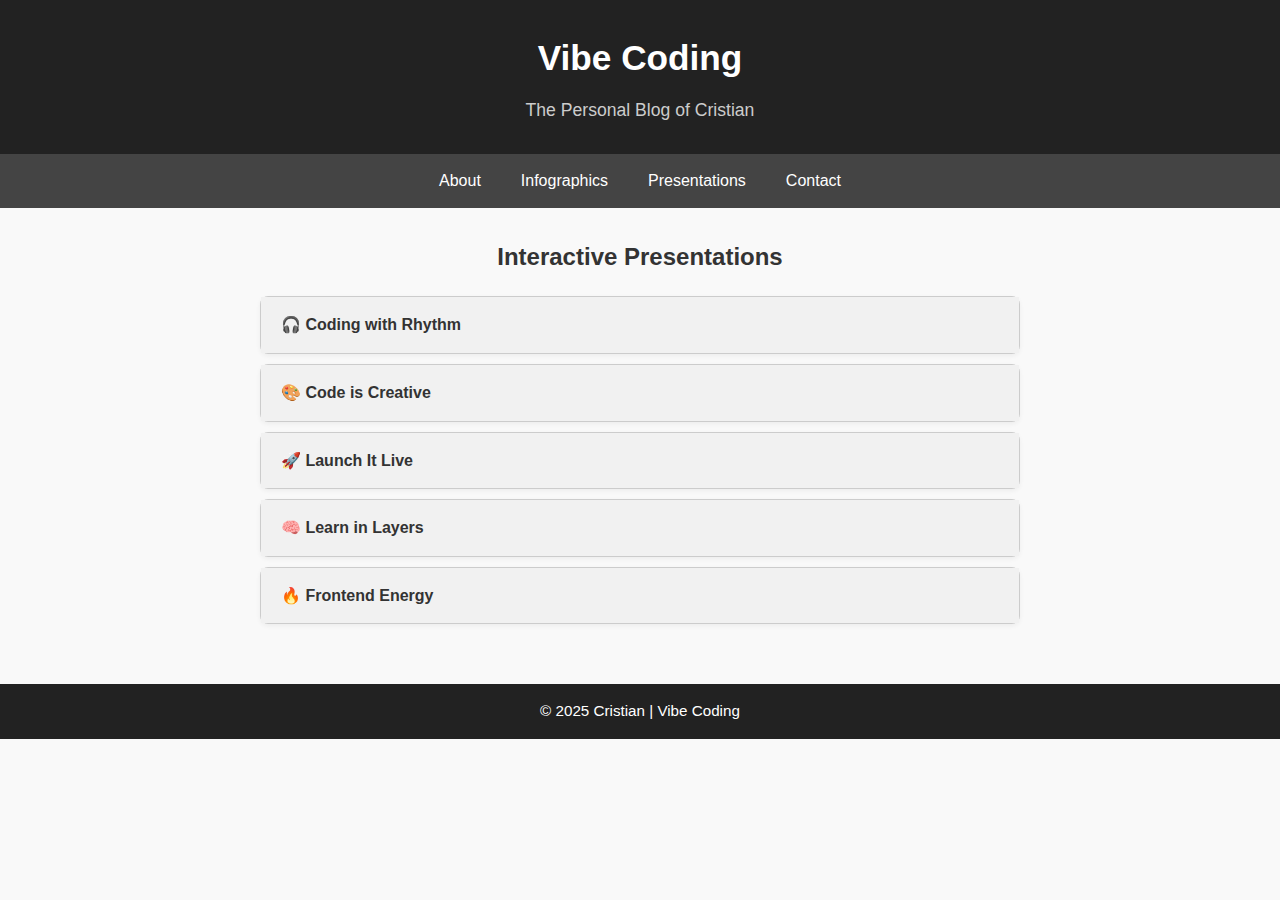
<file: presentations.html>
<!DOCTYPE html>
<html lang="en">
<head>
  <meta charset="UTF-8" />
  <meta name="viewport" content="width=device-width, initial-scale=1.0"/>
  <title>Presentations - Vibe Coding</title>

  <!-- External stylesheet -->
  <link rel="stylesheet" href="style.css" />

  <!-- Internal CSS -->
  <style>
    .accordion {
      max-width: 800px;
      margin: 20px auto;
      padding: 0 20px;
    }

    .accordion-item {
      background: #fff;
      border: 1px solid #ccc;
      border-radius: 8px;
      margin-bottom: 10px;
      box-shadow: 0 2px 5px rgba(0, 0, 0, 0.05);
    }

    .accordion-header {
      padding: 15px 20px;
      font-weight: bold;
      cursor: pointer;
      background-color: #f1f1f1;
      transition: background 0.3s ease;
    }

    .accordion-header:hover {
      background-color: #e1e1e1;
    }

    .accordion-content {
      max-height: 0;
      overflow: hidden;
      padding: 0 20px;
      transition: max-height 0.5s ease, padding 0.3s ease;
      background-color: #fafafa;
    }

    .accordion-content p {
      padding: 10px 0;
    }

    /* Increase max-height & add padding when active to show animation */
    .accordion-item.active .accordion-content {
      max-height: 700px; /* enough height for animation */
      padding: 20px;
    }

    /* Animation Concept One */
    .concept-one {
      display: grid;
      grid-template-rows: repeat(3, 1fr);
      grid-template-columns: repeat(3, 1fr);
      padding: 8em;
      background: url("https://meowlivia.s3.us-east-2.amazonaws.com/codepen/background/desert.jpg") no-repeat center center / cover;
      position: relative;
      height: 400px;
      margin: 40px auto;
      max-width: 800px;
      border-radius: 12px;
      box-shadow: 0 4px 15px rgba(0,0,0,0.3);
      color: white;
      overflow: hidden;
    }

    .concept-one h1 {
      position: absolute;
      margin: auto;
      left: 0;
      right: 0;
      top: 50%;
      margin-top: -40px;
      transition: 0.5s ease;
      z-index: 0;
      letter-spacing: 15px;
      font-family: 'Montserrat', sans-serif;
      font-weight: 900;
      font-size: 50px;
      text-align: center;
      text-shadow: 0 10px 25px rgba(0, 0, 0, 0.3);
      line-height: 1.2;
    }

    .hover {
      cursor: pointer;
      z-index: 1;
      background: rgba(0,0,0,0.3);
      display: flex;
      justify-content: center;
      align-items: center;
      font-size: 2rem;
      font-weight: bold;
      transition: background 0.3s ease;
      border-radius: 8px;
      color: #fff;
      user-select: none;
    }

    .hover:hover {
      background: rgba(255, 255, 255, 0.3);
    }

    /* Hover effects to shift h1 */
    .hover-1:hover ~ h1 {
      left: 30px;
      margin-top: -20px;
    }
    .hover-2:hover ~ h1 {
      margin-top: -20px;
    }
    .hover-3:hover ~ h1 {
      right: 30px;
      margin-top: -20px;
    }
    .hover-4:hover ~ h1 {
      left: 30px;
      margin-top: 0;
    }
    .hover-6:hover ~ h1 {
      right: 30px;
      margin-top: 0;
    }
    .hover-7:hover ~ h1 {
      left: 30px;
      margin-top: -50px;
    }
    .hover-8:hover ~ h1 {
      margin-top: -50px;
    }
    .hover-9:hover ~ h1 {
      right: 30px;
      margin-top: -50px;
    }
  </style>
</head>
<body>
  <header>
    <h1>Vibe Coding</h1>
    <p>The Personal Blog of Cristian</p>
  </header>

  <nav>
    <a href="index.html">About</a>
    <a href="infographics.html">Infographics</a>
    <a href="presentations.html">Presentations</a>
    <a href="contact.html">Contact</a>
  </nav>

  <main>
    <h2 style="text-align:center; margin-top: 20px;">Interactive Presentations</h2>
    <div class="accordion">

      <!-- Accordion Item 1 -->
      <div class="accordion-item">
        <div class="accordion-header">🎧 Coding with Rhythm</div>
        <div class="accordion-content">
          <p>Explore how music and focus can boost your productivity as a developer. Learn about coding flow, playlists, and session planning.</p>
          <section class="concept-one" aria-label="Interactive Animated Concept">
            <div class="hover hover-1">C</div>
            <div class="hover hover-2">O</div>
            <div class="hover hover-3">D</div>
            <div class="hover hover-4">E</div>
            <div class="hover"></div>
            <div class="hover hover-6">R</div>
            <div class="hover hover-7">H</div>
            <div class="hover hover-8">Y</div>
            <div class="hover hover-9">T</div>
            <h1>Coding<br>Rhythm</h1>
          </section>
        </div>
      </div>

      <!-- Accordion Item 2 -->
      <div class="accordion-item">
        <div class="accordion-header">🎨 Code is Creative</div>
        <div class="accordion-content">
          <p>This presentation shows how developers can use design thinking to build expressive, visually appealing apps and websites.</p>
          <section class="concept-one" aria-label="Interactive Animated Concept">
            <div class="hover hover-1">C</div>
            <div class="hover hover-2">R</div>
            <div class="hover hover-3">E</div>
            <div class="hover hover-4">A</div>
            <div class="hover"></div>
            <div class="hover hover-6">T</div>
            <div class="hover hover-7">I</div>
            <div class="hover hover-8">V</div>
            <div class="hover hover-9">E</div>
            <h1>Code is<br>Creative</h1>
          </section>
        </div>
      </div>

      <!-- Accordion Item 3 -->
      <div class="accordion-item">
        <div class="accordion-header">🚀 Launch It Live</div>
        <div class="accordion-content">
          <p>Learn how to host your static websites easily using GitHub Pages and Netlify—great for portfolios, blogs, and demos.</p>
          <section class="concept-one" aria-label="Interactive Animated Concept">
            <div class="hover hover-1">L</div>
            <div class="hover hover-2">A</div>
            <div class="hover hover-3">U</div>
            <div class="hover hover-4">N</div>
            <div class="hover"></div>
            <div class="hover hover-6">C</div>
            <div class="hover hover-7">H</div>
            <div class="hover hover-8">I</div>
            <div class="hover hover-9">T</div>
            <h1>Launch<br>Live</h1>
          </section>
        </div>
      </div>

      <!-- Accordion Item 4 -->
      <div class="accordion-item">
        <div class="accordion-header">🧠 Learn in Layers</div>
        <div class="accordion-content">
          <p>Discover how to use infographics and visual notes to break down complex topics like HTML, CSS, and JavaScript.</p>
          <section class="concept-one" aria-label="Interactive Animated Concept">
            <div class="hover hover-1">L</div>
            <div class="hover hover-2">E</div>
            <div class="hover hover-3">A</div>
            <div class="hover hover-4">R</div>
            <div class="hover"></div>
            <div class="hover hover-6">N</div>
            <div class="hover hover-7">L</div>
            <div class="hover hover-8">A</div>
            <div class="hover hover-9">Y</div>
            <h1>Learn<br>Layers</h1>
          </section>
        </div>
      </div>

      <!-- Accordion Item 5 -->
      <div class="accordion-item">
        <div class="accordion-header">🔥 Frontend Energy</div>
        <div class="accordion-content">
          <p>Tips and tricks for building dynamic, responsive, and visually rich user interfaces that feel alive and intuitive.</p>
          <section class="concept-one" aria-label="Interactive Animated Concept">
            <div class="hover hover-1">F</div>
            <div class="hover hover-2">R</div>
            <div class="hover hover-3">O</div>
            <div class="hover hover-4">N</div>
            <div class="hover"></div>
            <div class="hover hover-6">T</div>
            <div class="hover hover-7">E</div>
            <div class="hover hover-8">N</div>
            <div class="hover hover-9">D</div>
            <h1>Frontend<br>Energy</h1>
          </section>
        </div>
      </div>

    </div>
  </main>

  <footer>
    <p>&copy; 2025 Cristian | Vibe Coding</p>
  </footer>

  <script>
    // Accordion functionality
    const headers = document.querySelectorAll('.accordion-header');

    headers.forEach(header => {
      header.addEventListener('click', () => {
        const item = header.parentElement;

        // Close other open items
        document.querySelectorAll('.accordion-item.active').forEach(activeItem => {
          if(activeItem !== item) activeItem.classList.remove('active');
        });

        // Toggle this one
        item.classList.toggle('active');
      });
    });
  </script>
</body>
</html>
</file>
<file: style.css>
/* Reset some default styles */
* {
  margin: 0;
  padding: 0;
  box-sizing: border-box;
}

body {
  font-family: 'Segoe UI', Tahoma, Geneva, Verdana, sans-serif;
  background-color: #f9f9f9;
  color: #333;
  line-height: 1.6;
}

/* Header */
header {
  background-color: #222;
  color: #fff;
  padding: 30px 20px;
  text-align: center;
}

header h1 {
  font-size: 2.2em;
  margin-bottom: 10px;
}

header p {
  font-size: 1.1em;
  color: #ccc;
}

/* Navigation */
nav {
  background-color: #444;
  display: flex;
  justify-content: center;
  flex-wrap: wrap;
}

nav a {
  color: #fff;
  padding: 14px 20px;
  text-decoration: none;
  transition: background-color 0.3s, color 0.3s;
}

nav a:hover {
  background-color: #ddd;
  color: #000;
}

/* Main content */
main {
  max-width: 900px;
  margin: 30px auto;
  padding: 0 20px;
}

/* Banner */
.banner img {
  width: 100%;
  height: auto;
  display: block;
  margin-bottom: 30px;
  border-radius: 8px;
  box-shadow: 0 4px 12px rgba(0, 0, 0, 0.1);
}

/* Content */
.content h2 {
  margin-bottom: 15px;
  border-bottom: 2px solid #ccc;
  padding-bottom: 5px;
  font-size: 1.8em;
}

.content p {
  margin-bottom: 20px;
  color: #444;
}

/* Footer */
footer {
  background-color: #222;
  color: #fff;
  text-align: center;
  padding: 15px 20px;
  margin-top: 60px;
  font-size: 0.95em;
}

/* Responsive adjustments */
@media (max-width: 600px) {
  header h1 {
    font-size: 1.8em;
  }

  nav {
    flex-direction: column;
    align-items: center;
  }

  nav a {
    width: 100%;
    text-align: center;
    border-top: 1px solid #555;
  }

  main {
    padding: 0 15px;
  }
}
</file>
